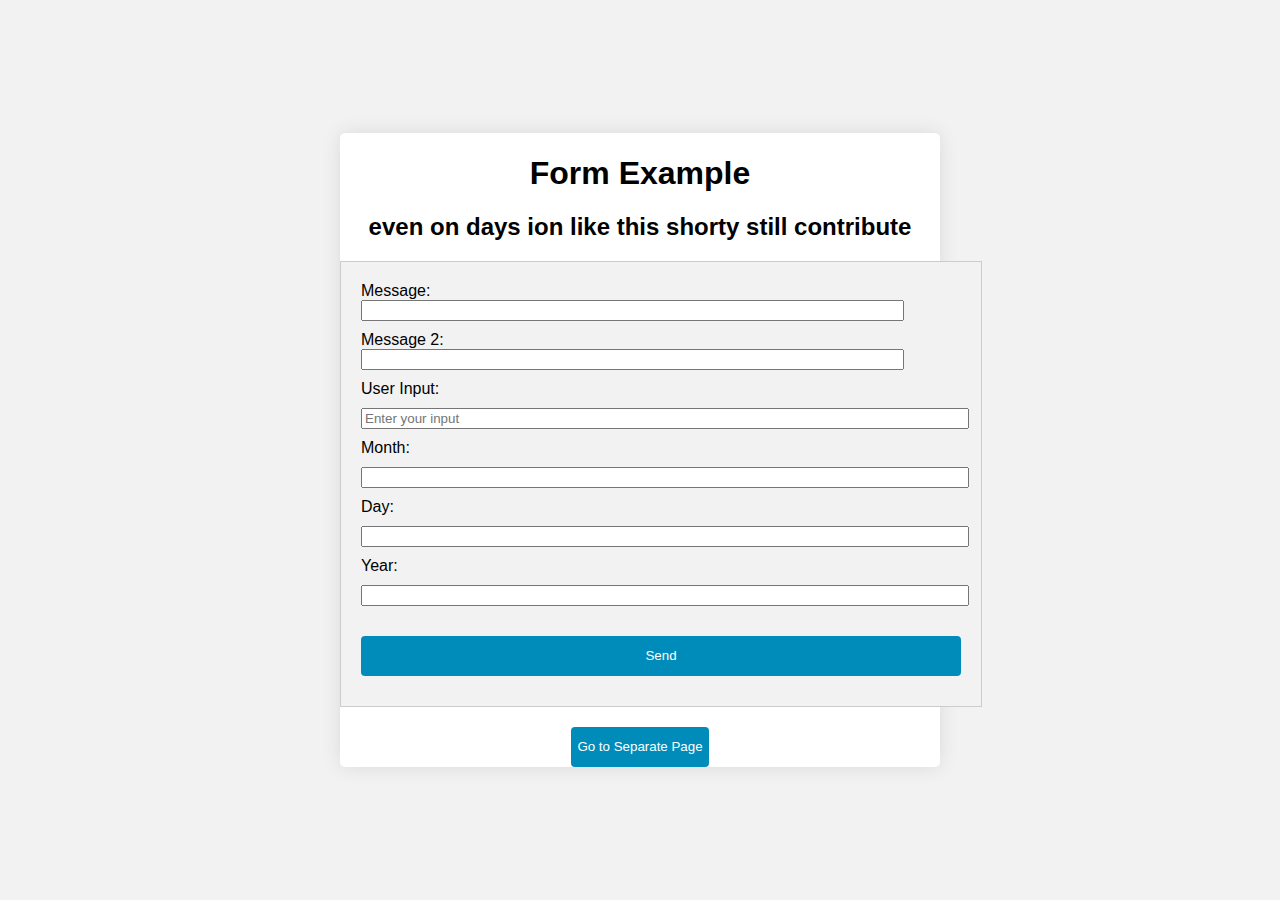
<file: index.html>
<!DOCTYPE html>
<html>
<head>
  <title>Form Example</title>
  <link rel="stylesheet" type="text/css" href="styles.css">
</head>

<body>
  <div class="container">
    <h1 class="form-title">Form Example</h1>
    <h2 class="form-title">even on days ion like this shorty still contribute</h2>
  
    <form class="form-container" action="/submit" method="post">
      <div class="message-box-container">
        <label for="message">Message:</label>
        <input type="text" id="message" class="message-box" name="message" placeholder="" readonly>
      
        <label for="message2">Message 2:</label>
        <input type="text" id="message2" class="message-box" name="message2" placeholder="" readonly>
      </div>
      
      <label for="userInput">User Input:</label>
      <input type="text" id="userInput" name="userInput" placeholder="Enter your input" required>
      
      <label for="month">Month:</label>
      <input type="number" id="month" name="month" min="1" max="12" required>
      
      <label for="day">Day:</label>
      <input type="number" id="day" name="day" min="1" max="31" required>
      
      <label for="year">Year:</label>
      <input type="number" id="year" name="year" min="1900" max="2099" required>
      
      <input type="submit" value="Send">
    </form>
  
    <button onclick="window.location.href = 'https://incumbentPROGRESSIVE.github.io/TrapperKeeper/vm_world.html';">Go to Separate Page</button>
  </div>

  <script src="index.js"></script>
</body>
</html>
</file>
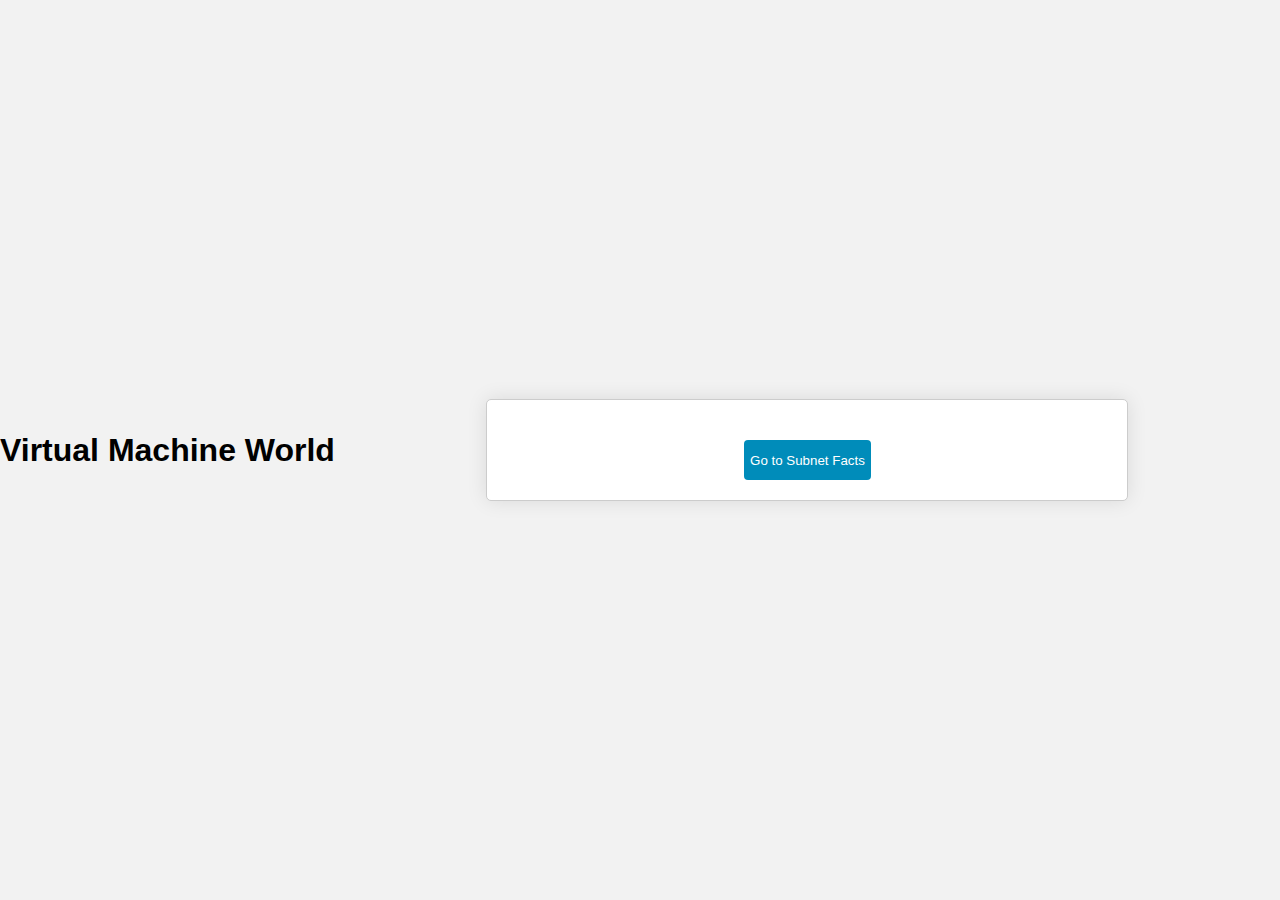
<file: vm_world.html>
<!DOCTYPE html>
<html>
<head>
  <title>Virtual Machine World</title>
  <link rel="stylesheet" type="text/css" href="styles.css">
  <style>
    /* CSS styles for the container */
    .container {
      width: 80%;
      margin: 0 auto;
      padding: 20px;
      border: 1px solid #ccc;
      text-align: center;
    }
  </style>
</head>
<body>
  <h1>Virtual Machine World</h1>

  <!-- Start of the container -->
  <div class="container">
    <!-- Button that links to subnetfact.html -->
    <button onclick="window.location.href = 'subnetfact.html';">Go to Subnet Facts</button>
  </div>
  <!-- End of the container -->
</body>
</html>
</file>
<file: styles.css>
body {
  margin: 0;
  padding: 0;
  font-family: Arial, sans-serif;
  display: flex;
  justify-content: center;
  align-items: center;
  height: 100vh;
  background-color: #f2f2f2;
}

.container {
  width: 80%;
  max-width: 600px;
  margin: 20px auto;
  border-radius: 5px;
  box-shadow: 0px 0px 20px rgba(0, 0, 0, 0.1);
  background-color: #ffffff;
  text-align: center;
}

.form-container {
  width: 100%;
  padding: 20px;
  border: 1px solid #ccc;
  text-align: left;
  display: flex;
  flex-direction: column;
  align-items: start;
  background-color: #f2f2f2;
}

.form-container label, .form-container input, .message-box-container label, .message-box-container input {
  width: 100%;
  margin-bottom: 10px;
}

input[type=submit], button {
  margin-top: 20px;
  height: 40px;
  background-color: #008CBA;
  color: white;
  border: none;
  border-radius: 4px;
  cursor: pointer;
}

input[type=submit]:hover, button:hover {
  background-color: #007B9A;
}

@media (max-width: 768px) {
  .container, .form-container {
    width: 80%;
  }
}
</file>
